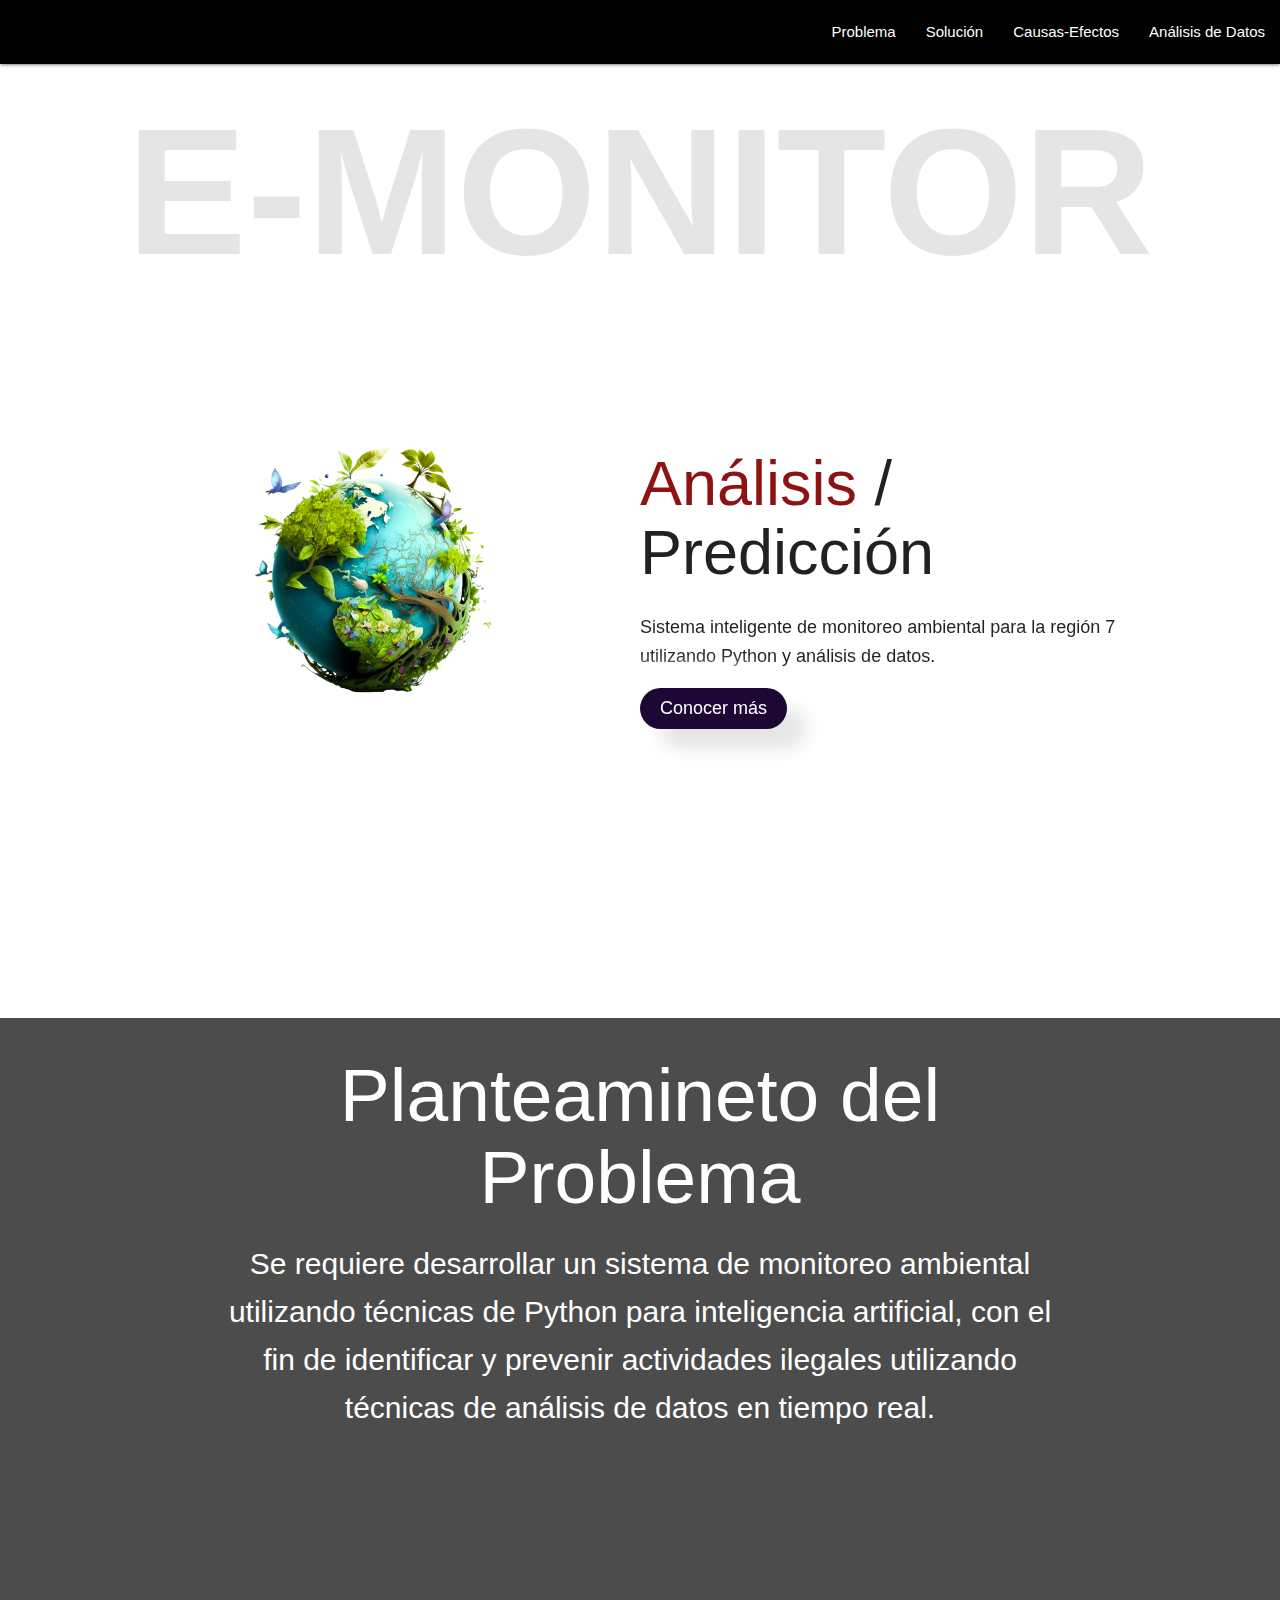
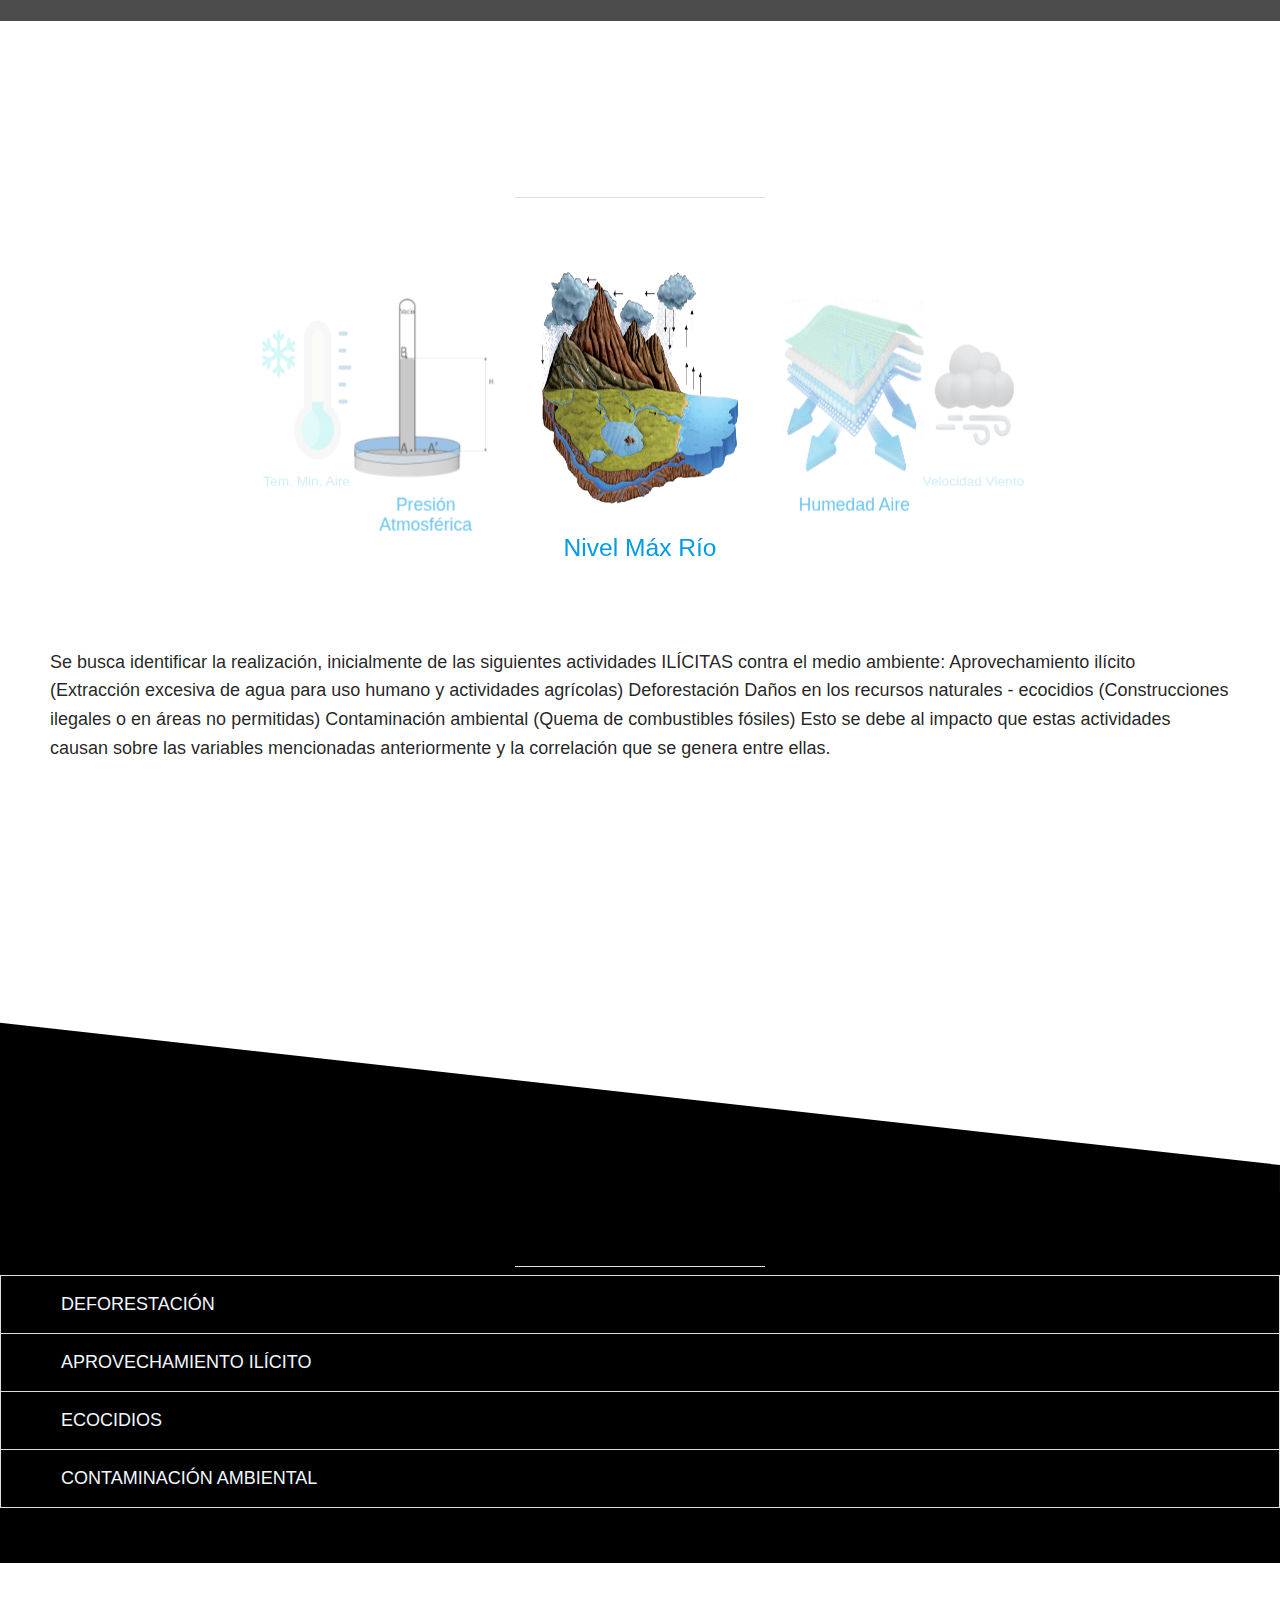
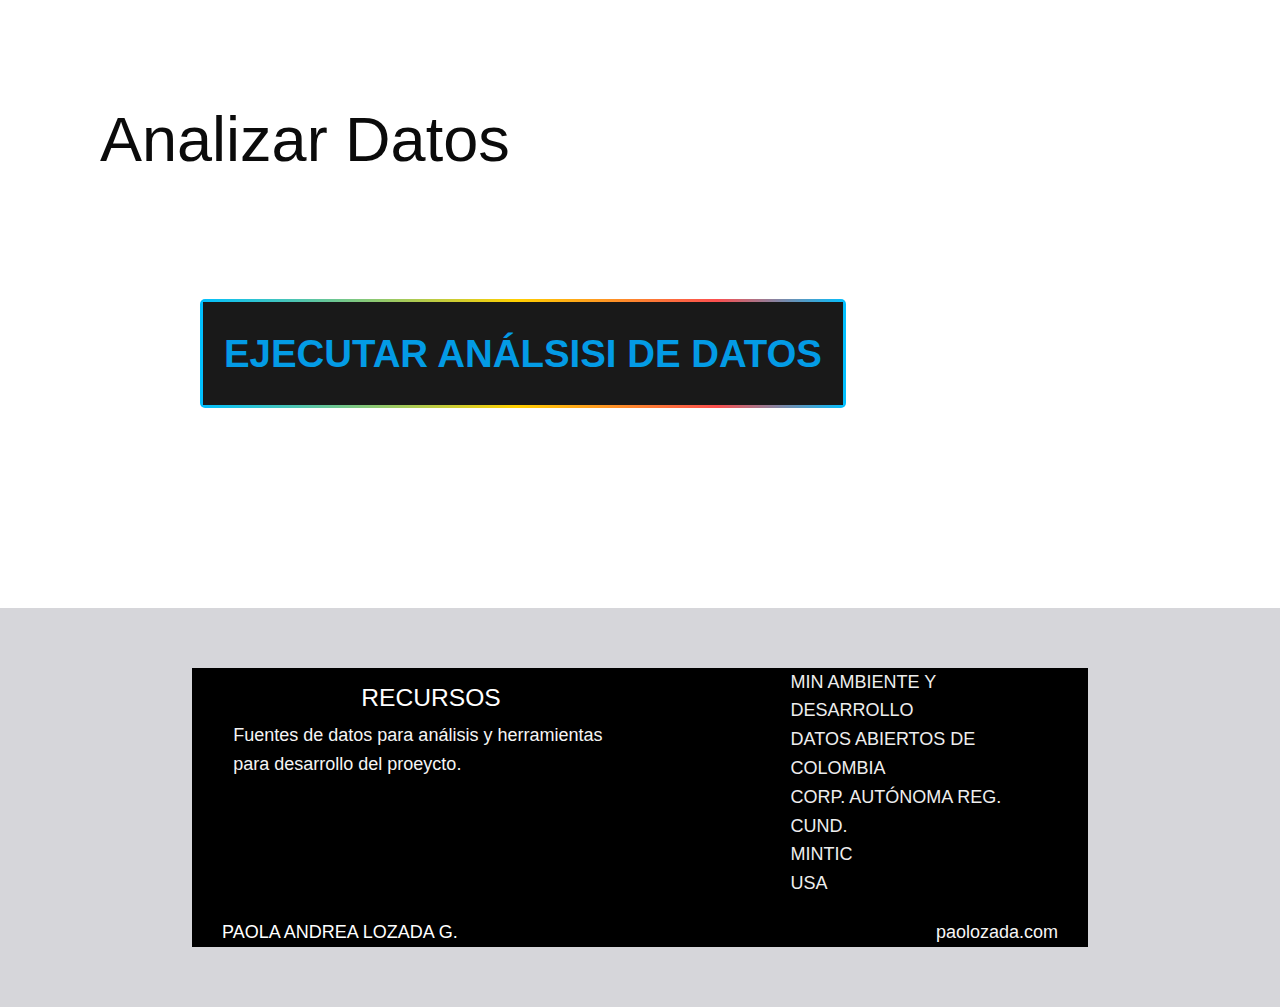
<file: templates/index.html>
<!DOCTYPE html>
<html lang="en">

<head>
    <meta charset="UTF-8">
    <meta name="viewport" content="width=device-width, initial-scale=1.0">
    <title>Environmental Analysis</title>
    <link rel="shortcut icon" href="../img/a.png" type="image/x-ico">
    <link rel="stylesheet" href="../static/css/styles.css">
    <link rel="stylesheet" href="https://cdnjs.cloudflare.com/ajax/libs/materialize/1.0.0/css/materialize.min.css">
    <link href="https://unpkg.com/aos@2.3.1/dist/aos.css" rel="stylesheet">



</head>

<body>
    <div class="navbar-fixed nav">
        <nav>
            <div class="nav-wrapper">

                <ul id="nav-mobile" class="right hide-on-med-and-down">
                    <li><a href="#problema">Problema</a></li>
                    <li><a href="#solucion">Solución</a></li>
                    <li><a href="#causasefectos">Causas-Efectos</a></li>
                    <li><a href="#analsis">Análisis de Datos</a></li>
                </ul>
            </div>
        </nav>
    </div>


    <main class="info">
        <div class="absolute-title">
            <h3>E-MONITOR</h3>
        </div>
        <div class="container">
            <img src="..//img/15.png" alt="b" data-aos="fade-right" data-aos-duration="2000">
            <div data-aos="fade-left" data-aos-duration="2000">
                <h1><span>Análisis</span> / Predicción</h1>
                <p>Sistema inteligente de monitoreo ambiental para la región 7
                    utilizando Python y análisis de datos.</p>
                <button onclick="location.href= '#analsis'" class="btn-info">Conocer más</button>
            </div>

        </div>
    </main>
    <article class="over-lay-section" id="problema">
        <div class="over-lay">
            <div class="container">

                <h2>Planteamineto del Problema</h2>
                <p>Se requiere desarrollar un sistema de monitoreo ambiental utilizando
                    técnicas de Python para inteligencia artificial, con el fin de identificar
                    y prevenir actividades ilegales utilizando técnicas de análisis de datos en tiempo real.</p>
            </div>
        </div>
    </article>
    <article class="products carousel-slider" id="solucion">
        <section class="product-tittle">
            <h2 data-aos="fade-up" data-aos-duration="2000">Planteamiento de la Solución</h2>
            <div class="divider"></div>
        </section>
        <section class="carousel ">
            <a class="carousel-item " href="#one!">
                <img src="../img/1.png" alt="">
                <h5>Nivel Máx Río</h5>
            </a>
            <a class="carousel-item" href="#two!">
                <img src="../img/2.png" alt="">
                <h5>Humedad Aire</h5>
            </a>
            <a class="carousel-item" href="#three!">
                <img src="../img/3.png" alt="">
                <h5>Velocidad Viento</h5>
            </a>
            <a class="carousel-item" href="#four!">
                <img src="../img/4.png" alt="">
                <h5>Temperatura</h5>
            </a>
            <a class="carousel-item" href="#five!">
                <img src="../img/5.png" alt="">
                <h5>Precipitación</h5>
            </a>
            <a class="carousel-item" href="#six!">
                <img src="../img/6.png" alt="">
                <h5>Nivel Min. Río</h5>
            </a>
            <a class="carousel-item" href="#seven!">
                <img src="../img/7.png" alt="">
                <h5>Dirección Viento</h5>
            </a>
            <a class="carousel-item" href="#eigth!">
                <img src="../img/8.png" alt="">
                <h5>Tem. Máx. Aire</h5>
            </a>
            <a class="carousel-item" href="#nine!">
                <img src="../img/9.png" alt="">
                <h5>Nivel Inst. Río</h5>
            </a>
            <a class="carousel-item" href="#ten!">
                <img src="../img/10.png" alt="">
                <h5>Tem. Min. Aire</h5>
            </a>
            <a class="carousel-item" href="#eleven!">
                <img src="../img/11.png" alt="">
                <h5>Presión Atmosférica</h5>
            </a>

        </section>
        <p>Se busca identificar la realización, inicialmente de las siguientes actividades ILÍCITAS contra el medio
            ambiente:

            Aprovechamiento ilícito (Extracción excesiva de agua para uso humano y actividades agrícolas)
            Deforestación
            Daños en los recursos naturales - ecocidios (Construcciones ilegales o en áreas no permitidas)
            Contaminación ambiental (Quema de combustibles fósiles)

            Esto se debe al impacto que estas actividades causan sobre las variables mencionadas anteriormente y la
            correlación que se genera entre ellas.</p>
    </article>

    <svg xmlns="http://www.w3.org/2000/svg" viewBox="0 0 1440 320" class="skew">
        <path fill="rgb(0, 0, 0)" fill-opacity="1" d="M0,128L1440,288L1440,320L0,320Z"></path>
    </svg>

    <div class="vision" id="causasefectos">
        <h2 data-aos="fade-up" data-aos-duration="2000">Causas-Efectos</h2>
        <div class="divider"></div>
        <div class="visiones">

            <ul class="collapsible Dark">
                <li>
                    <div class="collapsible-header"><i class="material-icons"></i>DEFORESTACIÓN</div>
                    <div class="collapsible-body"><span><img src="../img/def.png" alt=""></span></div>
                </li>
                <li>
                    <div class="collapsible-header"><i class="material-icons"></i>APROVECHAMIENTO ILÍCITO</div>
                    <div class="collapsible-body"><span><img src="../img/illic.png" alt=""></span></div>
                </li>
                <li>
                    <div class="collapsible-header"><i class="material-icons"></i>ECOCIDIOS </div>
                    <div class="collapsible-body"><span><img src="../img/ecocidios.png" alt=""></span></div>
                </li>
                <li>
                    <div class="collapsible-header"><i class="material-icons"></i>CONTAMINACIÓN AMBIENTAL</div>
                    <div class="collapsible-body"><span><img src="../img/contamina.png" alt=""></span></div>
                </li>
            </ul>

        </div>
    </div>

    <div class="contac" id="analsis">
        <h1>Analizar Datos</h1>
        <div class="fondo">
            <a href="http://localhost:8000/process_data" class="rainbow-button" alt="Ejecutar Análsisi de Datos"
                target="_blank"></a>
        </div>
    </div>
    <footer class="footer footerpao">
        <div class="container">
            <div class="row">
                <div class="col l6 s12">
                    <h5 class="white-text">RECURSOS</h5>
                    <p class="grey-text text-lighten-4">Fuentes de datos para análisis y herramientas para desarrollo
                        del proeycto.</p>
                </div>
                <div class="col l4 offset-l2 s12">

                    <ul>
                        <li><a class="grey-text text-lighten-3"
                                href="https://www.minambiente.gov.co/recuerde-cuales-son-los-delitos-ambientales-que-se-penalizan-en-colombia/"
                                target="_blank">MIN
                                AMBIENTE Y DESARROLLO</a></li>
                        <li><a class="grey-text text-lighten-3" href="https://www.datos.gov.co" target="_blank">DATOS
                                ABIERTOS DE COLOMBIA</a></li>
                        <li><a class="grey-text text-lighten-3" href="https://www.car.gov.co/" target="_blank">CORP.
                                AUTÓNOMA REG.
                                CUND.</a></li>
                        <li><a class="grey-text text-lighten-3" href="https://www.mintic.gov.co/portal/inicio/"
                                target="_blank">MINTIC</a></li>
                        <li><a class="grey-text text-lighten-3" href="https://www.usergioarboleda.edu.co/">USA</a></li>

                    </ul>
                </div>
            </div>
        </div>
        <div class="footer-copyright footerpao">
            <div class="container ">
                PAOLA ANDREA LOZADA G.
                <a class="grey-text text-lighten-4 right" href="https://paolozada.com/"
                    target="_blank">paolozada.com</a>
            </div>
        </div>
    </footer>
    <script src="https://cdnjs.cloudflare.com/ajax/libs/materialize/1.0.0/js/materialize.min.js"></script>
    <script src="https://unpkg.com/aos@2.3.1/dist/aos.js"></script>
    <script src="../static/js/scripts.js"></script>
</body>

</html>
</file>
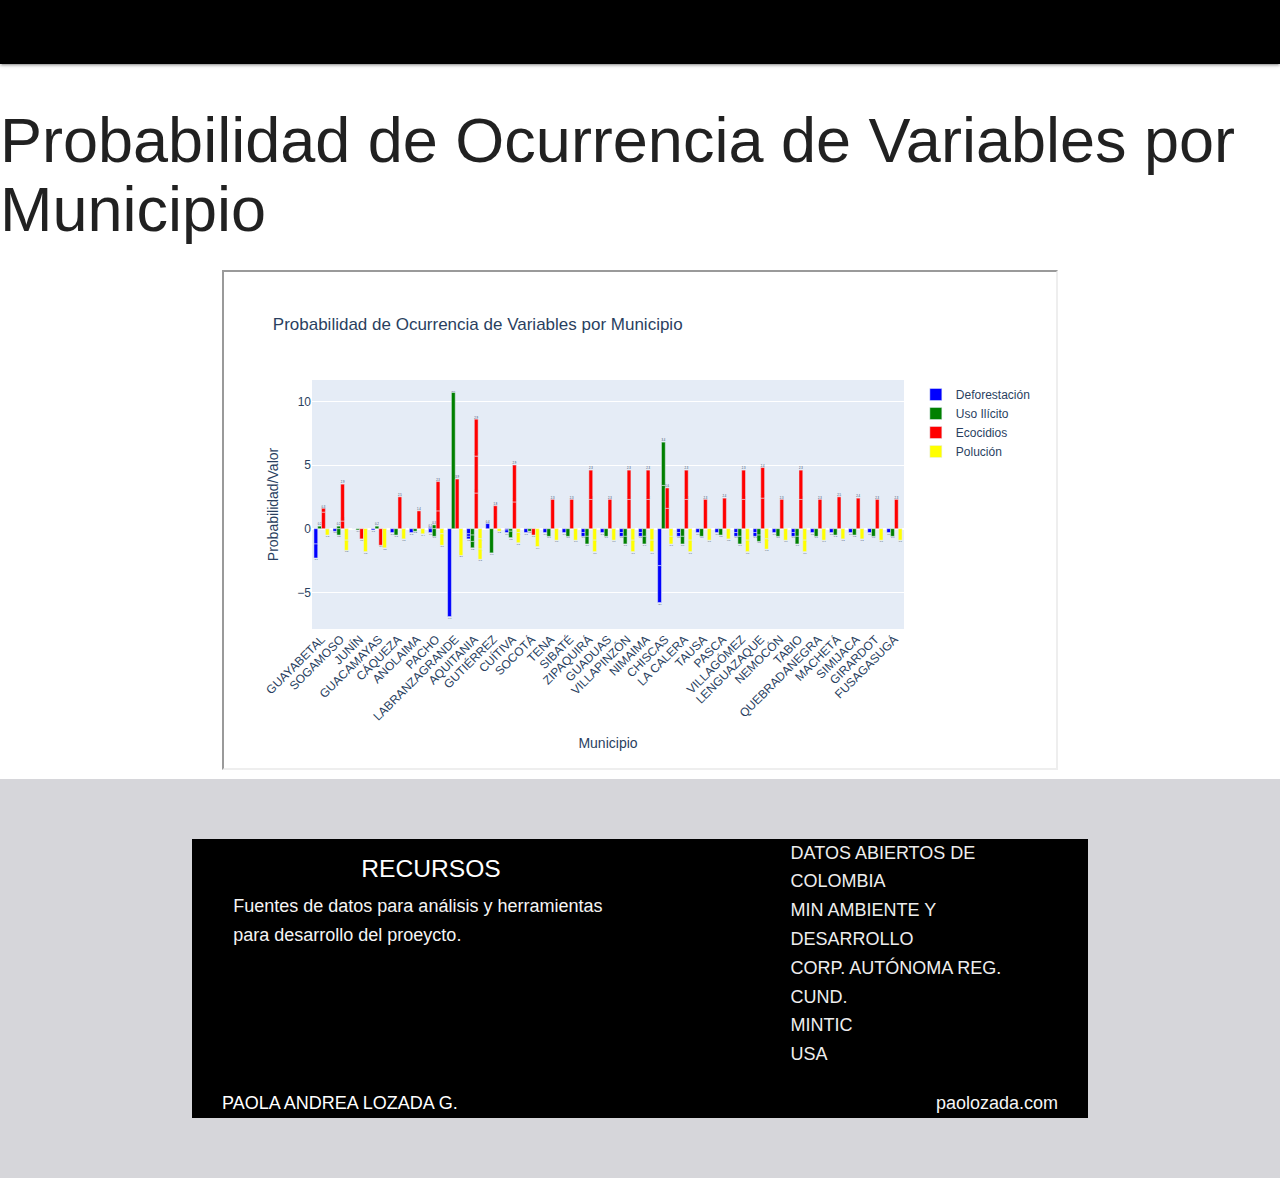
<file: templates/bar_chart.html>
<!DOCTYPE html>
<html lang="en">

<head>
    <meta charset="UTF-8">
    <meta name="viewport" content="width=device-width, initial-scale=1.0">
    <title>Environmental Analysis</title>
    <link rel="shortcut icon" href="../img/a.png" type="image/x-ico">
    <link rel="stylesheet" href="../static/css/styles.css">
    <link rel="stylesheet" href="https://cdnjs.cloudflare.com/ajax/libs/materialize/1.0.0/css/materialize.min.css">
    <link href="https://unpkg.com/aos@2.3.1/dist/aos.css" rel="stylesheet">



</head>

<body>
    <div class="navbar-fixed nav">
        <nav>
            <div class="nav-wrapper">


            </div>
        </nav>
    </div>
        <h1>Probabilidad de Ocurrencia de Variables por Municipio</h1>
        <div class="container">
            <iframe src="/static/interactive_bar_chart.html" width="100%" height="500px"></iframe>
        </div>
        <footer class="footer footerpao">
            <div class="container">
                <div class="row">
                    <div class="col l6 s12">
                        <h5 class="white-text">RECURSOS</h5>
                        <p class="grey-text text-lighten-4">Fuentes de datos para análisis y herramientas para
                            desarrollo
                            del proeycto.</p>
                    </div>
                    <div class="col l4 offset-l2 s12">

                        <ul>
                            <li><a class="grey-text text-lighten-3" href="https://www.datos.gov.co"
                                    target="_blank">DATOS
                                    ABIERTOS DE COLOMBIA</a></li>
                            <li><a class="grey-text text-lighten-3"
                                    href="https://www.minambiente.gov.co/recuerde-cuales-son-los-delitos-ambientales-que-se-penalizan-en-colombia/"
                                    target="_blank">MIN
                                    AMBIENTE Y DESARROLLO</a></li>
                            <li><a class="grey-text text-lighten-3" href="https://www.car.gov.co/" target="_blank">CORP.
                                    AUTÓNOMA
                                    REG. CUND.</a></li>
                            <li><a class="grey-text text-lighten-3"
                                    href="https://www.mintic.gov.co/portal/inicio/">MINTIC</a></li>
                            <li><a class="grey-text text-lighten-3" href="https://www.usergioarboleda.edu.co/"
                                    target="_blank">USA</a>
                            </li>

                        </ul>
                    </div>
                </div>
            </div>
            <div class="footer-copyright footerpao">
                <div class="container ">
                    PAOLA ANDREA LOZADA G.
                    <a class="grey-text text-lighten-4 right" href="https://paolozada.com/"
                        target="_blank">paolozada.com</a>
                </div>
            </div>
        </footer>

        <script src="https://cdnjs.cloudflare.com/ajax/libs/materialize/1.0.0/js/materialize.min.js"></script>
        <script src="https://unpkg.com/aos@2.3.1/dist/aos.js"></script>
        <script src="../static/js/scripts.js"></script>
</body>

</html>
</file>
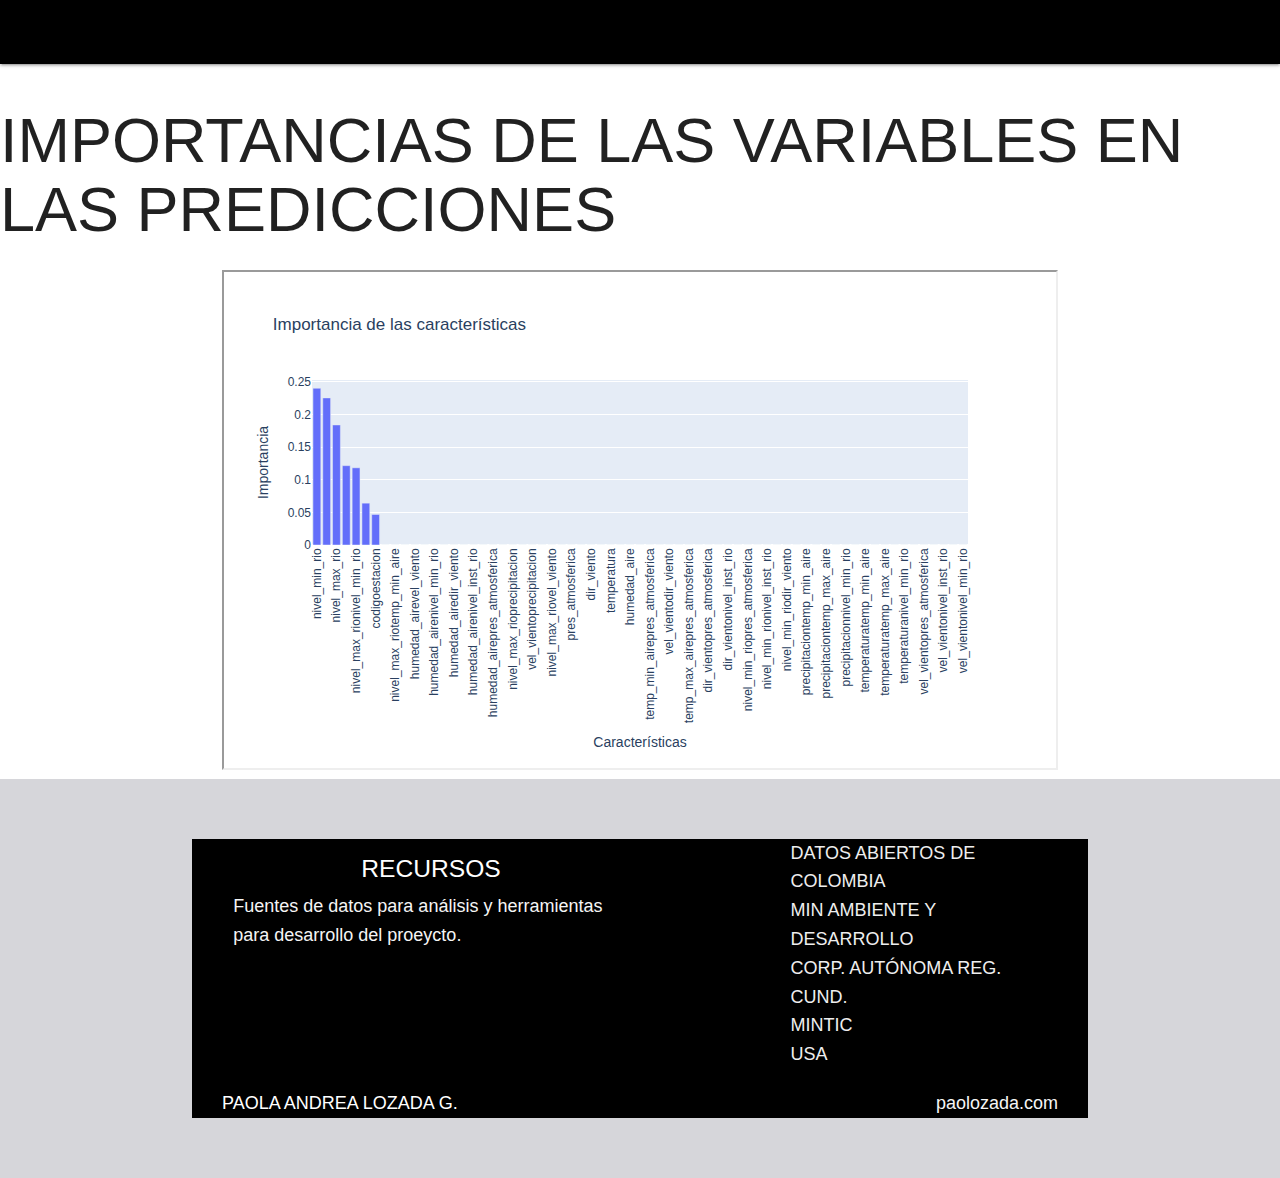
<file: templates/bar_varaibles.html>
<!DOCTYPE html>
<html lang="en">

<head>
    <meta charset="UTF-8">
    <meta name="viewport" content="width=device-width, initial-scale=1.0">
    <title>Environmental Analysis</title>
    <link rel="shortcut icon" href="../img/a.png" type="image/x-ico">
    <link rel="stylesheet" href="../static/css/styles.css">
    <link rel="stylesheet" href="https://cdnjs.cloudflare.com/ajax/libs/materialize/1.0.0/css/materialize.min.css">
    <link href="https://unpkg.com/aos@2.3.1/dist/aos.css" rel="stylesheet">



</head>

<body>
    <div class="navbar-fixed nav">
        <nav>
            <div class="nav-wrapper">


            </div>
        </nav>
    </div>
    <h1>IMPORTANCIAS DE LAS VARIABLES EN LAS PREDICCIONES</h1>
    <div class="container">
        <iframe src="/static/inter_variables.html" width="100%" height="500px"></iframe>
    </div>
    <footer class="footer footerpao">
        <div class="container">
            <div class="row">
                <div class="col l6 s12">
                    <h5 class="white-text">RECURSOS</h5>
                    <p class="grey-text text-lighten-4">Fuentes de datos para análisis y herramientas para
                        desarrollo
                        del proeycto.</p>
                </div>
                <div class="col l4 offset-l2 s12">

                    <ul>
                        <li><a class="grey-text text-lighten-3" href="https://www.datos.gov.co" target="_blank">DATOS
                                ABIERTOS DE COLOMBIA</a></li>
                        <li><a class="grey-text text-lighten-3"
                                href="https://www.minambiente.gov.co/recuerde-cuales-son-los-delitos-ambientales-que-se-penalizan-en-colombia/"
                                target="_blank">MIN
                                AMBIENTE Y DESARROLLO</a></li>
                        <li><a class="grey-text text-lighten-3" href="https://www.car.gov.co/" target="_blank">CORP.
                                AUTÓNOMA
                                REG. CUND.</a></li>
                        <li><a class="grey-text text-lighten-3"
                                href="https://www.mintic.gov.co/portal/inicio/">MINTIC</a></li>
                        <li><a class="grey-text text-lighten-3" href="https://www.usergioarboleda.edu.co/"
                                target="_blank">USA</a>
                        </li>

                    </ul>
                </div>
            </div>
        </div>
        <div class="footer-copyright footerpao">
            <div class="container ">
                PAOLA ANDREA LOZADA G.
                <a class="grey-text text-lighten-4 right" href="https://paolozada.com/"
                    target="_blank">paolozada.com</a>
            </div>
        </div>
    </footer>

    <script src="https://cdnjs.cloudflare.com/ajax/libs/materialize/1.0.0/js/materialize.min.js"></script>
    <script src="https://unpkg.com/aos@2.3.1/dist/aos.js"></script>
    <script src="../static/js/scripts.js"></script>
</body>

</html>
</file>
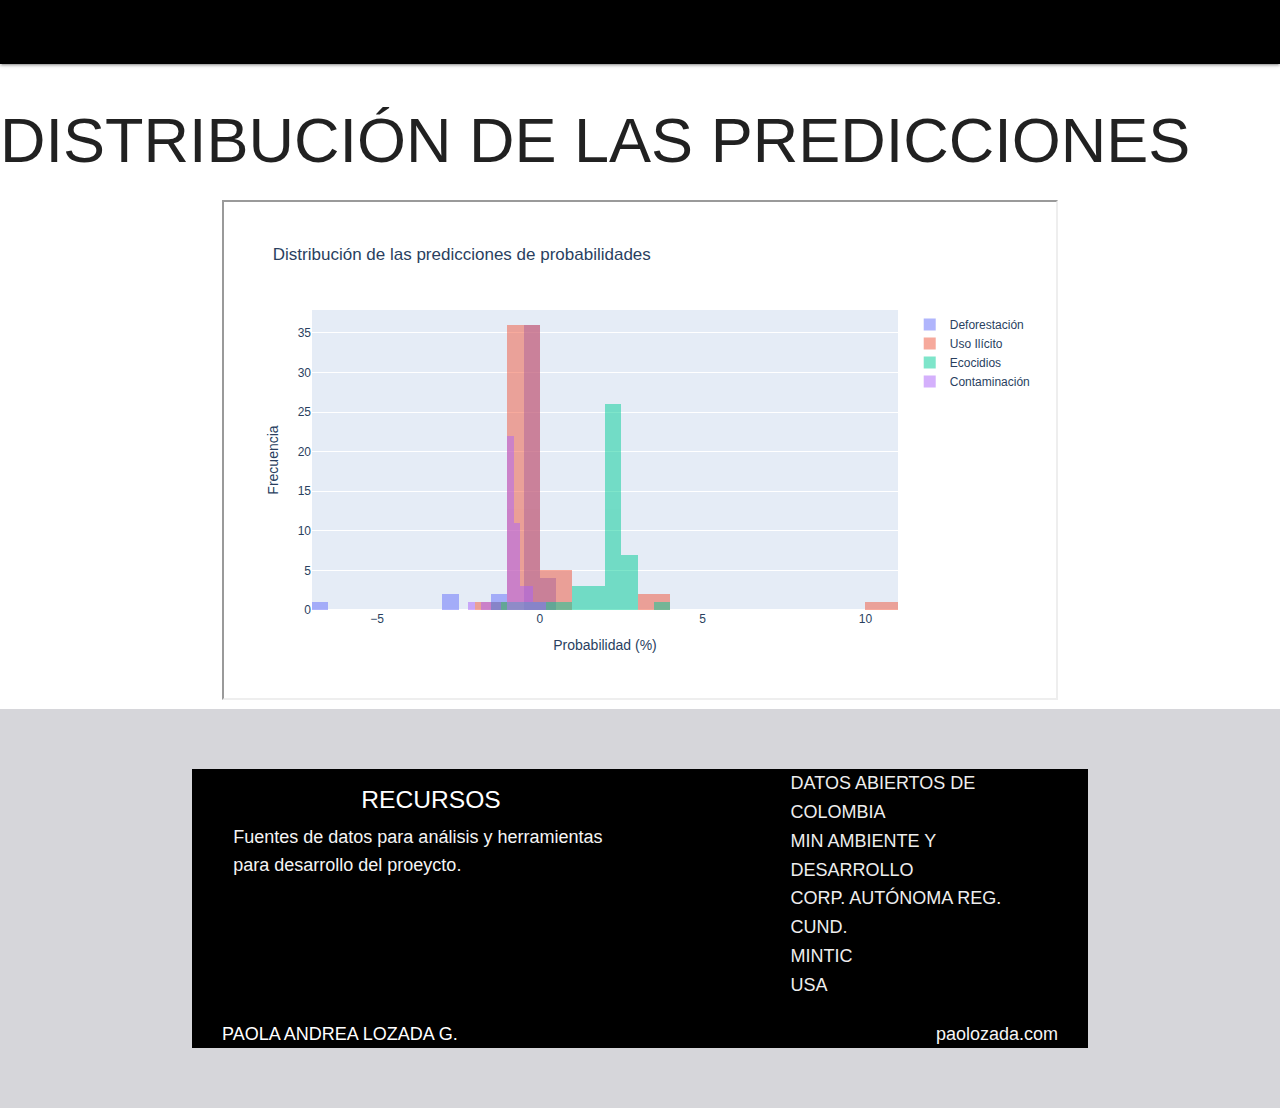
<file: templates/histogram.html>
<!DOCTYPE html>
<html lang="en">

<head>
    <meta charset="UTF-8">
    <meta name="viewport" content="width=device-width, initial-scale=1.0">
    <title>Environmental Analysis</title>
    <link rel="shortcut icon" href="../img/a.png" type="image/x-ico">
    <link rel="stylesheet" href="../static/css/styles.css">
    <link rel="stylesheet" href="https://cdnjs.cloudflare.com/ajax/libs/materialize/1.0.0/css/materialize.min.css">
    <link href="https://unpkg.com/aos@2.3.1/dist/aos.css" rel="stylesheet">



</head>

<body>
    <div class="navbar-fixed nav">
        <nav>
            <div class="nav-wrapper">


            </div>
        </nav>
    </div>
    <h1>DISTRIBUCIÓN DE LAS PREDICCIONES</h1>
    <div class="container">
        <iframe src="/static/interactive_histogram.html" width="100%" height="500px"></iframe>
    </div>
    <footer class="footer footerpao">
        <div class="container">
            <div class="row">
                <div class="col l6 s12">
                    <h5 class="white-text">RECURSOS</h5>
                    <p class="grey-text text-lighten-4">Fuentes de datos para análisis y herramientas para desarrollo
                        del proeycto.</p>
                </div>
                <div class="col l4 offset-l2 s12">

                    <ul>
                        <li><a class="grey-text text-lighten-3" href="https://www.datos.gov.co" target="_blank">DATOS
                                ABIERTOS DE COLOMBIA</a></li>
                        <li><a class="grey-text text-lighten-3"
                                href="https://www.minambiente.gov.co/recuerde-cuales-son-los-delitos-ambientales-que-se-penalizan-en-colombia/">MIN
                                AMBIENTE Y DESARROLLO</a></li>
                        <li><a class="grey-text text-lighten-3" href="https://www.car.gov.co/">CORP. AUTÓNOMA REG.
                                CUND.</a></li>
                        <li><a class="grey-text text-lighten-3"
                                href="https://www.mintic.gov.co/portal/inicio/">MINTIC</a></li>
                        <li><a class="grey-text text-lighten-3" href="https://www.usergioarboleda.edu.co/">USA</a></li>

                    </ul>
                </div>
            </div>
        </div>
        <div class="footer-copyright footerpao">
            <div class="container ">
                PAOLA ANDREA LOZADA G.
                <a class="grey-text text-lighten-4 right" href="https://paolozada.com/"
                    target="_blank">paolozada.com</a>
            </div>
        </div>
    </footer>

    <script src="https://cdnjs.cloudflare.com/ajax/libs/materialize/1.0.0/js/materialize.min.js"></script>
    <script src="https://unpkg.com/aos@2.3.1/dist/aos.js"></script>
    <script src="../static/js/scripts.js"></script>
</body>

</html>
</file>
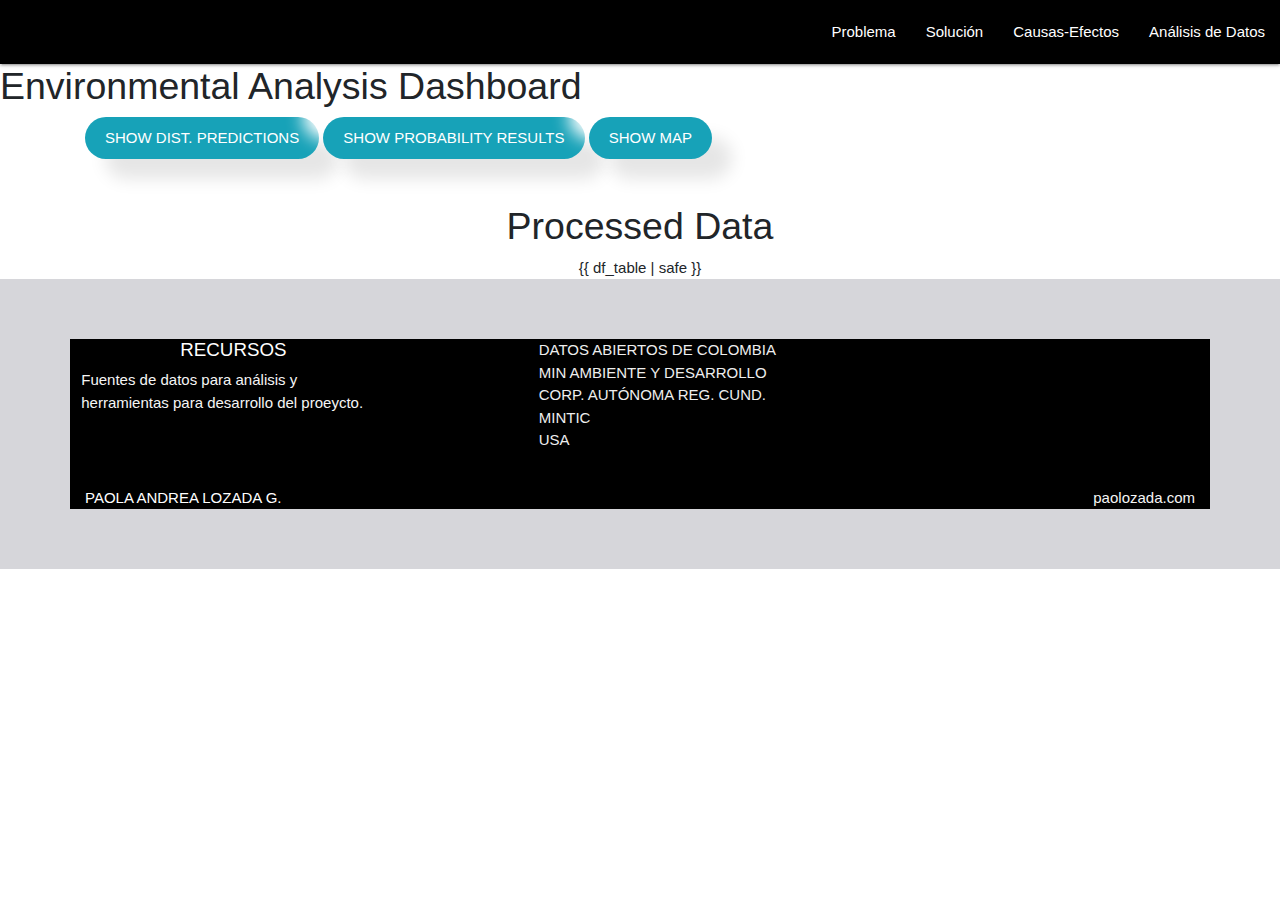
<file: templates/process_data.html>
<!DOCTYPE html>
<html lang="en">

<head>
    <meta charset="UTF-8">
    <meta name="viewport" content="width=device-width, initial-scale=1.0">
    <title>Environmental Analysis</title>
    <link rel="shortcut icon" href="../img/a.png" type="image/x-ico">
    <link rel="stylesheet" href="../../static/css/styles.css">
    <link rel="stylesheet" href="https://cdnjs.cloudflare.com/ajax/libs/materialize/1.0.0/css/materialize.min.css">
    <link href="https://unpkg.com/aos@2.3.1/dist/aos.css" rel="stylesheet">
    <link rel="stylesheet" href="https://stackpath.bootstrapcdn.com/bootstrap/4.3.1/css/bootstrap.min.css">


</head>

<body>
    <div class="navbar-fixed nav">
        <nav>
            <div class="nav-wrapper">

                <ul id="nav-mobile" class="right hide-on-med-and-down">
                    <li><a href="index.html#problema">Problema</a></li>
                    <li><a href="index.html#solucion">Solución</a></li>
                    <li><a href="index.html#causasefectos">Causas-Efectos</a></li>
                    <li><a href="index.html#analsis">Análisis de Datos</a></li>
                </ul>
            </div>
        </nav>
    </div>

    <h1>Environmental Analysis Dashboard</h1>
    <div class="container">
        <button onclick="location.href= 'http://localhost:8000/create_histogram'" class="btn-info" target="_blank">SHOW
            DIST. PREDICTIONS</button>
        <button onclick="location.href= 'http://localhost:8000/create_bar_chart'" class="btn-info" target="_blank">SHOW
            PROBABILITY RESULTS</button>
        <button onclick="location.href= 'http://localhost:8000/create_map'" class="btn-info" target="_blank">SHOW
            MAP</button>

        <h1 class="mt-5">Processed Data</h1>
        <div>
            {{ df_table | safe }}
        </div>
    </div>



    <footer class="footer footerpao">
        <div class="container">
            <div class="row">
                <div class="col l6 s12">
                    <h5 class="white-text">RECURSOS</h5>
                    <p class="grey-text text-lighten-4">Fuentes de datos para análisis y herramientas para desarrollo
                        del proeycto.</p>
                </div>
                <div class="col l4 offset-l2 s12">

                    <ul>
                        <li><a class="grey-text text-lighten-3" href="https://www.datos.gov.co" target="_blank">DATOS
                                ABIERTOS DE COLOMBIA</a></li>
                        <li><a class="grey-text text-lighten-3"
                                href="https://www.minambiente.gov.co/recuerde-cuales-son-los-delitos-ambientales-que-se-penalizan-en-colombia/">MIN
                                AMBIENTE Y DESARROLLO</a></li>
                        <li><a class="grey-text text-lighten-3" href="https://www.car.gov.co/">CORP. AUTÓNOMA REG.
                                CUND.</a></li>
                        <li><a class="grey-text text-lighten-3"
                                href="https://www.mintic.gov.co/portal/inicio/">MINTIC</a></li>
                        <li><a class="grey-text text-lighten-3" href="https://www.usergioarboleda.edu.co/">USA</a></li>

                    </ul>
                </div>
            </div>
        </div>
        <div class="footer-copyright footerpao">
            <div class="container ">
                PAOLA ANDREA LOZADA G.
                <a class="grey-text text-lighten-4 right" href="https://paolozada.com/"
                    target="_blank">paolozada.com</a>
            </div>
        </div>
    </footer>

    <script src="https://cdnjs.cloudflare.com/ajax/libs/materialize/1.0.0/js/materialize.min.js"></script>
    <script src="https://unpkg.com/aos@2.3.1/dist/aos.js"></script>
    <script src="../static/js/scripts.js"></script>
</body>

</html>
</file>
<file: static/css/styles.css>
* {
    box-sizing: border-box;
    margin: 0;
    padding: 0;
}



:root {
    --primaycolor: rgb(29, 8, 53);
    --secondcolor: #444;
    --altcolor: #8d1313;
    --overlay: rgba(0, 0, 0, 0.7);
    --container-width: 90vw;
}

body {
    font-family: 'Catamaran', sans-serif;
    line-height: 1.6;
    font-size: 18px;
}


.nav .nav-wrapper {
    background: black;

}



.container {
    margin: 0 auto;
    overflow: hidden;
    padding: 0 2rem;
    width: var(--container-width);
    justify-items: center;

}

.container .brand {
    color: var(--altcolor);
    font-weight: lighter;
}


.info .container {
    display: grid;
    grid-template-columns: repeat(2, 1fr);
    height: 100vh;
    width: var(--container-width);
    align-items: center;
}

.absolute-title {
    width: 100%;
    display: flex;
    justify-content: center;
    margin-bottom: 3em;
}

.absolute-title h3 {
    font-size: 10em;
    font-weight: bold;
    position: absolute;
    color: rgba(0, 0, 0, 0.1);
    z-index: -1;
}

.info img {
    max-width: 50%;
}

h1 {
    font-weight: bold;
}

.info span {
    color: var(--altcolor);
}

.info p {
    margin-bottom: 1em;
}

.btn-info {
    background-color: var(--primaycolor);
    border: none;
    border-radius: 30px;
    padding: 10px 20px;
    color: #fff;
    cursor: pointer;
    border-radius: 50px;
    border-radius: 50px;
    box-shadow: 20px 20px 17px #e6e6e6, -20px -20px 17px #ffffff;
}

.btn-info:hover {
    background-color: var(--altcolor);
}

.over-lay-section {
    background-image: url(../../img/b.png);
    background-size: cover;
    background-attachment: fixed;
}

.over-lay {
    max-height: 1077vh;
    min-height: 67vh;
    background-color: var(--overlay);
}

.over-lay .container {
    color: #fff;
    display: flex;
    flex-direction: column;
    justify-content: center;
    align-items: center;
    height: 100%;
}

.over-lay .container h3 {
    font-weight: lighter;
}

.over-lay .container h2 {
    font-size: 5rem;
    text-align: center;
}

.over-lay .container p {
    text-align: center;
    font-weight: lighter;
    font-size: 2rem;
}

.products {
    height: 80vh;
    width: 100vw;
    margin-bottom: 1em;
}

.product-tittle {
    text-align: center;
    font-size: 2rem;
    font-weight: bold;
    padding-top: 2em;
}

.divider {
    width: 250px;
    height: 5px;
    background: var(--altcolor);
    margin: 0 auto;
}

.carousel {

    height: 100vh;
    margin: 0 auto;
    padding: 0;


}

.carousel .carousel-item>img {
    width: 50px;
    height: 250px;
    margin-top: -3vw;
}


.carousel .carousel-item>h5 {
    text-align: center;
}

.products p {
    padding: 50px;
}

.skew {
    margin-top: 10rem;
    background-color: white;
}

.vision {
    background-color: #000;
    padding-bottom: 40px;
}

.vision h2 {
    text-align: center;
    color: whitesmoke;
    margin-top: -.3em;
}

.collapsible .collapsible-header {
    background-color: #000;
    color: aliceblue;

}

.contac {
    background-image: url(../../img/b.png);
    background-size: cover;
    background-attachment: fixed;
    color: #0b0b0b;
    padding: 100px;
}



.fondo {

    display: flex;
}

.footer {
    background-color: rgb(214, 214, 218);
    color: white;
    padding: 4rem 0;
}

.page-footer .container {
    padding-top: 20px;
    color: #fff;
    background-color: black
}

.footer h5 {
    text-align: center;
}

.footer .container {
    display: flex;
    justify-content: space-between;
    background-color: black
}


a {
    text-decoration: none;
    color: #FFF;
}

.rainbow-button {
    width: calc(50vw + 6px);
    height: calc(8vw + 6px);
    background-image: linear-gradient(90deg, #00C0FF 0%, #FFCF00 49%, #FC4F4F 80%, #00C0FF 100%);
    border-radius: 5px;
    display: flex;
    align-items: center;
    justify-content: center;
    text-transform: uppercase;
    font-size: 3vw;
    font-weight: bold;

    margin: 100PX;
}

.rainbow-button:after {
    content: attr(alt);
    width: 50vw;
    height: 8vw;
    background-color: #191919;
    display: flex;
    align-items: center;
    justify-content: center;
}

.rainbow-button:hover {
    animation: slidebg 2s linear infinite;
}

@keyframes slidebg {
    to {
        background-position: 20vw;
    }
}

@media screen and (max-width:1070px) {
    h1 {
        font-size: 3rem;
    }

    .absolute-title h3 {
        font-size: 6rem;
    }

    .over-lay-section .over-lay h2 {
        font-size: 2.5rem;
    }

    .over-lay-section .over-lay h3 {
        font-size: 1.5rem;
        font: bold;
    }

    .products {
        height: 110vh;
    }

    .carousel .carousel-item>img {
        width: 500px;
        height: 400px;
    }

}

@media screen and (max-width:829px) {
    .absolute-title h3 {
        display: none;
    }

    .nav img {
        width: 10em;
    }

    .info .container {
        display: grid;
        grid-template-columns: repeat(1, 1fr);
        height: auto;
        padding-bottom: 3em;
        margin-top: 3em;
    }

    .btn-info {
        margin-bottom: 2em;
    }

    .info img {
        margin-top: 4em;
    }

    .nav {
        height: 175px;
    }
}

@media screen and (max-width:729px) {
    .carousel .carousel-item {
        width: 400px;
    }

    .carousel .carousel-item img {
        width: 400px;
        height: 300px;
    }

    .container-form {
        padding: 5em 3em;
        width: 70%;
        display: flex;
        flex-direction: column;
    }

    .footer {
        font-size: 14px;
    }

    .footer h5 {
        font-size: 18px;
    }

}

@media screen and (max-width:650px) {
    .products {
        height: 120vh;
    }
}



@media screen and (max-width:600px) {
    .carousel .carousel-item {
        width: 300px;
    }

    .carousel .carousel-item img {
        width: 300px;
        height: 250px;
    }

    .container-form {
        width: 90%;
    }

    .products {
        margin-bottom: 1em;
    }

    .over-lay .container p {
        font-size: 1.2rem;
    }

    .descripcion {
        display: flex;
        flex-direction: column;
    }


}

@media screen and (max-width:560px) {
    .products {
        height: 130vh;
    }
}

@media screen and (max-width:485px) {
    .footer {
        font-size: 12px;
    }

    .footer h5 {
        font-size: 12px;
        margin-right: 15px;
    }

    .container-form {
        width: 90%;
    }

    .nav img {
        width: 3em;
    }

    .nav {
        height: 75px;
        margin-bottom: 1em;
    }

    .vision h2 {
        font-size: 35px;
    }

    .contac h2 {
        font-size: 35px;
    }

    .products h2 {
        font-size: 35px;
    }

    .products {
        height: 160vh;
    }
}

@media screen and (max-width:370px) {
    .products {
        height: 200vh;
        padding: 1px;
    }
}

@media screen and (max-width:300px) {
    .products {
        height: 250vh;
    }
}
</file>
